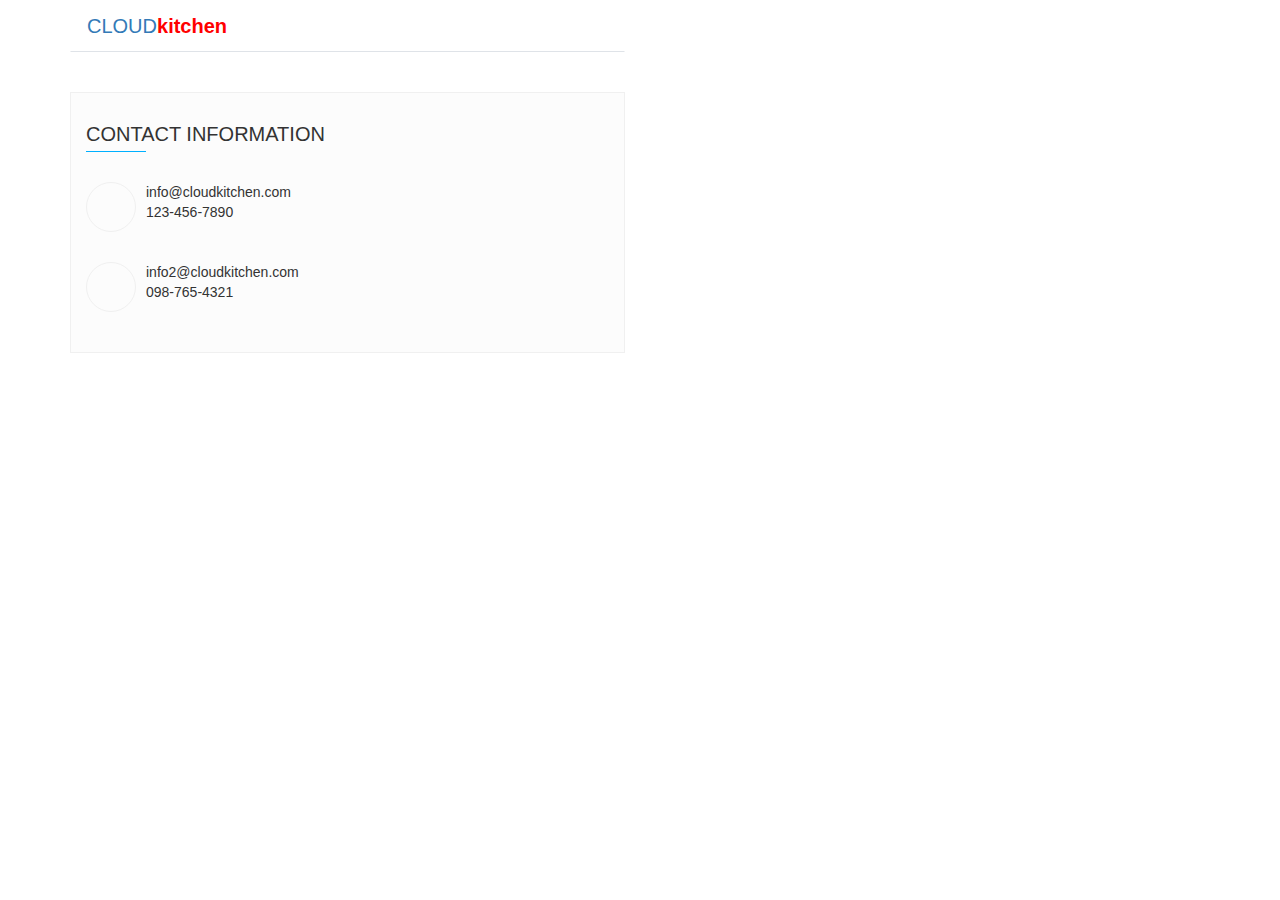
<file: templates/contact.html>
<link href="//netdna.bootstrapcdn.com/bootstrap/3.0.0/css/bootstrap.min.css" rel="stylesheet" id="bootstrap-css">
<script src="//netdna.bootstrapcdn.com/bootstrap/3.0.0/js/bootstrap.min.js"></script>
<script src="//code.jquery.com/jquery-1.11.1.min.js"></script>
<!------ Include the above in your HEAD tag ---------->

<!DOCTYPE html>
<html lang="">
  <head>
    <meta charset="utf-8">
    <meta http-equiv="X-UA-Compatible" content="IE=edge">
    <meta name="viewport" content="width=device-width, initial-scale=1">
    <style>
aside.sidebar .single {
padding: 30px 15px;
margin-top: 40px;
background: #fcfcfc;
border: 1px solid #f0f0f0; }
aside.sidebar .single h3.side-title {
margin: 0;
margin-bottom: 10px;
padding: 0;
font-size: 20px;
color: #333;
text-transform: uppercase; }
aside.sidebar .single h3.side-title:after {
content: '';
width: 60px;
height: 1px;
background: #00b0ff;
display: block;
margin-top: 6px; }
.single.contact-info {
background: none;
border: none; }
.single.contact-info li {
margin-top: 30px; }
.single.contact-info li .icon {
display: block;
float: left;
margin-right: 10px;
width: 50px;
height: 50px;
border-radius: 50%;
border: 1px solid #f0f0f0;
color: #00b0ff;
text-align: center;
line-height: 50px; }
.single.contact-info li .info {
overflow: hidden; }
.navbar {
	background: #fff;
	padding-left: 16px;
	padding-right: 16px;
	border-bottom: 1px solid #dfe3e8;
	border-radius: 0;
}

.navbar .navbar-brand {
	padding-left: 0;
	font-size: 20px;
	padding-right: 50px;
}

</style>
</head>
<body>
    <div class="container">
<div class="row">
<div class="col-md-6">
<aside class="sidebar">
    <nav class="navbar navbar-expand-lg navbar-light bg-light">
	<a href={{url_for('index')}} class="navbar-brand" >CLOUD<b style="color: red">kitchen</b></a>
    </nav>
<div class="single contact-info">

<h3 class="side-title">Contact Information</h3>
<ul class="list-unstyled">
<li>
<div class="icon"><i class="fa fa-phone"></i></div>
<div class="info"><p>info@cloudkitchen.com<br>123-456-7890</p></div>
</li>

<li>
<div class="icon"><i class="fa fa-envelope"></i></div>
<div class="info"><p>info2@cloudkitchen.com<br>098-765-4321</p></div>
</li>
</ul>
</div>
</aside>
</div>
</div>
</div>
</body>
</html>
</file>
